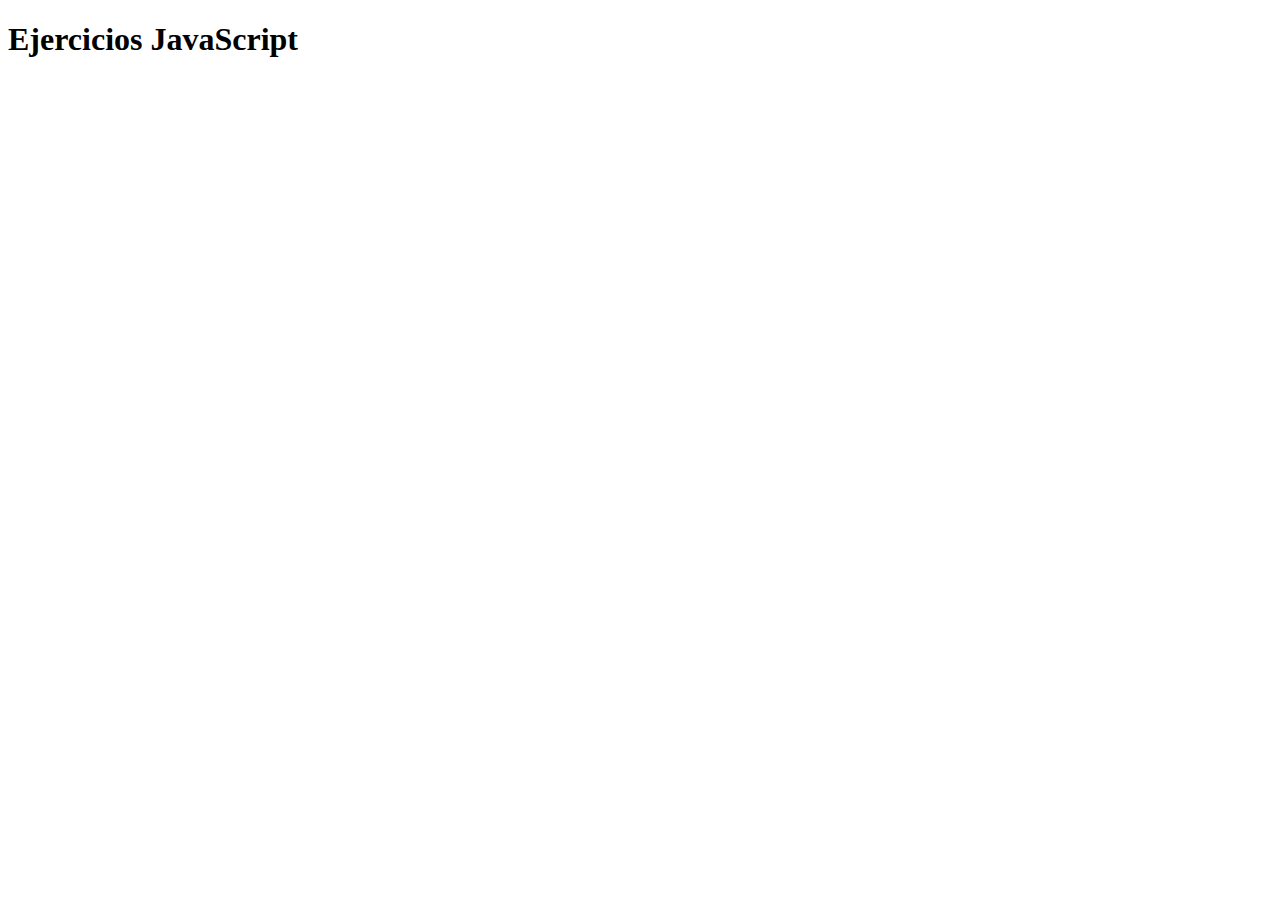
<file: Ejercicios JavaScript/index.html>
<!DOCTYPE html>
<html lang="en">
<head>
    <meta charset="UTF-8">
    <meta http-equiv="X-UA-Compatible" content="IE=edge">
    <meta name="viewport" content="width=device-width, initial-scale=1.0">
    <title>Ejercicios JavaScript</title>
</head>
<body>
    <h1>Ejercicios JavaScript</h1>
    <script src="./script.js"></script>
</body>
</html>
</file>
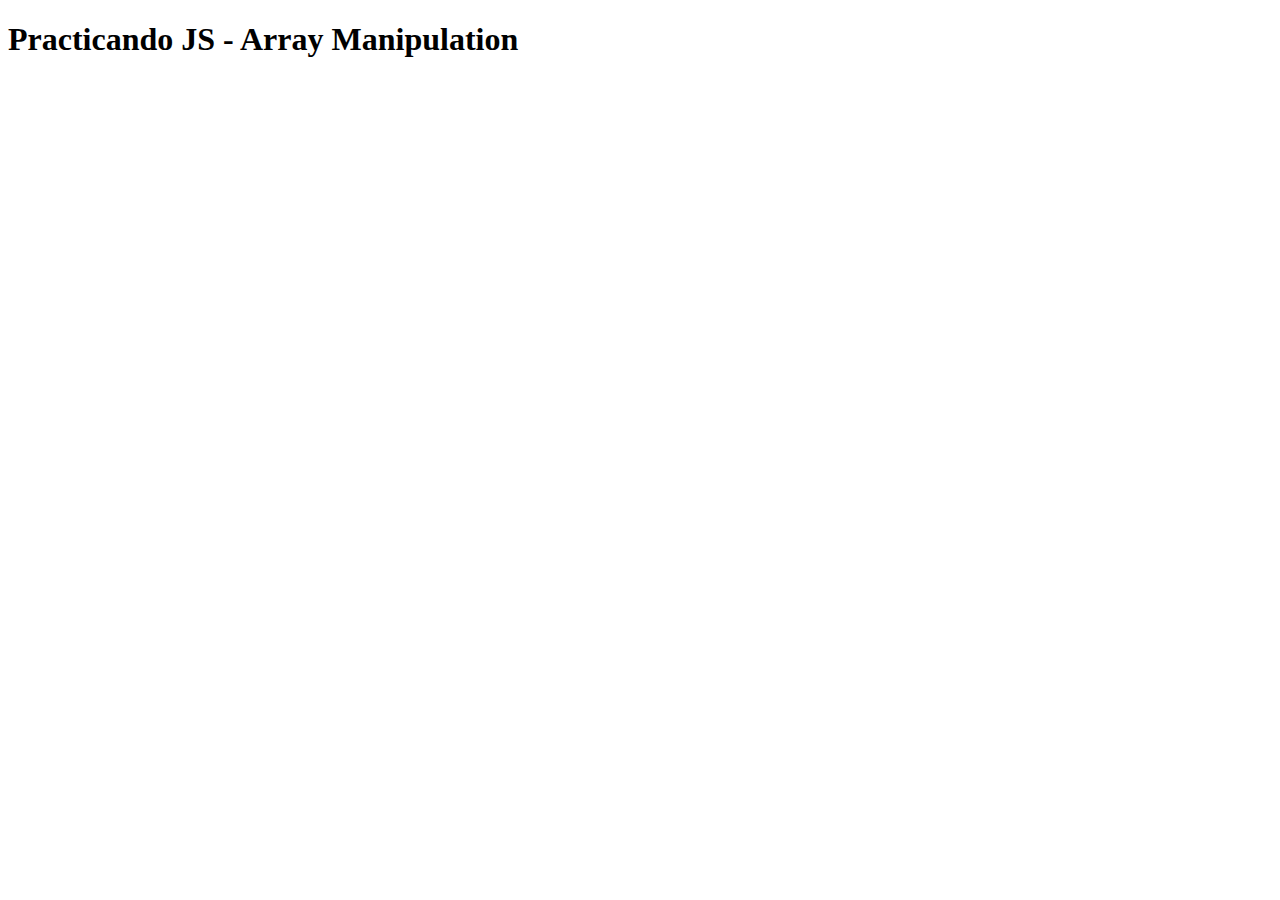
<file: JS array manipulation/index.html>
<!DOCTYPE html>
<html lang="en">
<head>
    <meta charset="UTF-8">
    <meta http-equiv="X-UA-Compatible" content="IE=edge">
    <meta name="viewport" content="width=device-width, initial-scale=1.0">
    <title>JS Array manipulation</title>
</head>
<body>
    <h1>Practicando JS - Array Manipulation</h1>
    <script src="./script.js"></script>
</body>
</html>
</file>
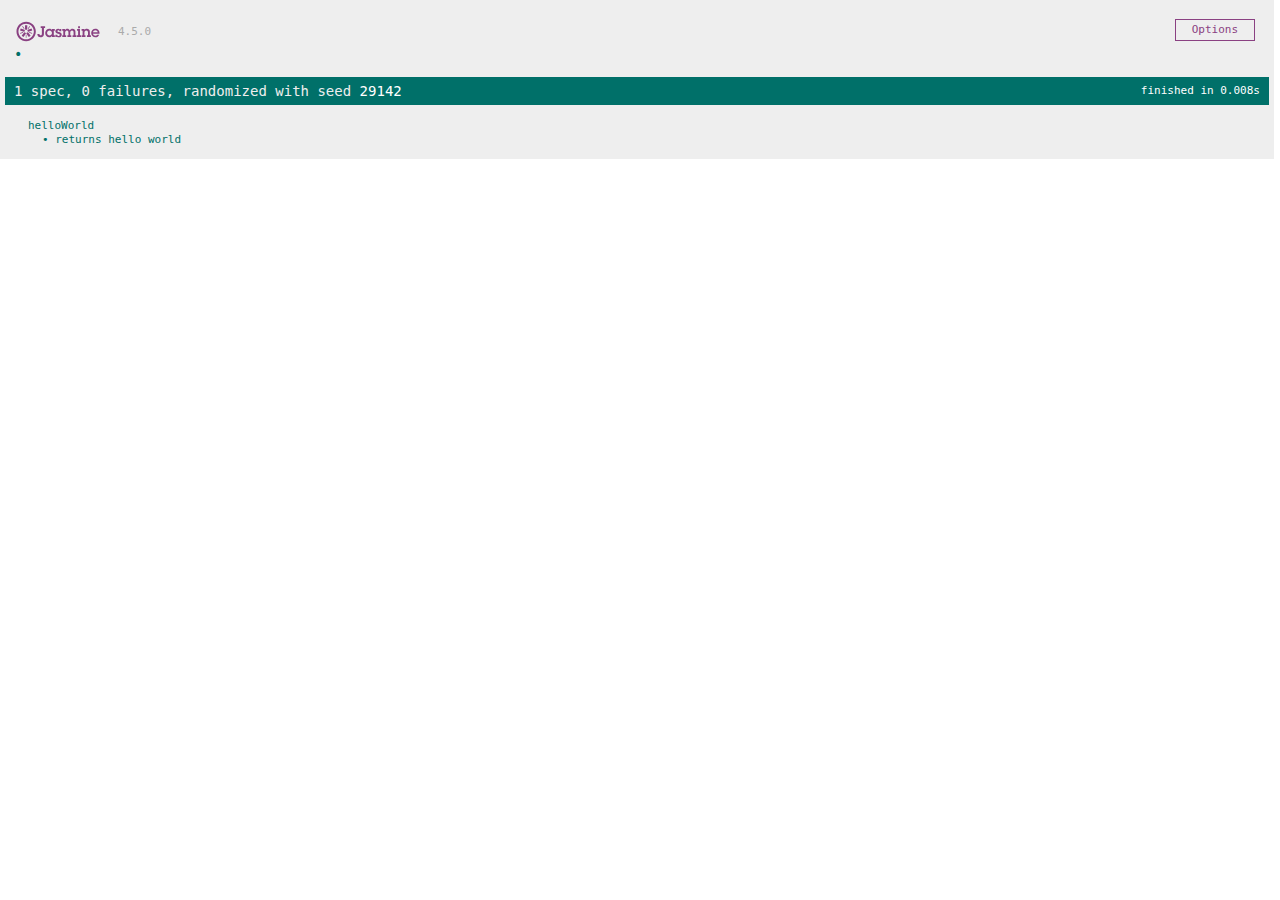
<file: Jasmine/jasmine-standalone-4.5.0/SpecRunner.html>
<!DOCTYPE html>
<html>
<head>
  <meta charset="utf-8">
  <title>Jasmine Spec Runner v4.5.0</title>

  <link rel="shortcut icon" type="image/png" href="lib/jasmine-4.5.0/jasmine_favicon.png">
  <link rel="stylesheet" href="lib/jasmine-4.5.0/jasmine.css">

  <script src="lib/jasmine-4.5.0/jasmine.js"></script>
  <script src="lib/jasmine-4.5.0/jasmine-html.js"></script>
  <script src="lib/jasmine-4.5.0/boot0.js"></script>
  <!-- optional: include a file here that configures the Jasmine env -->
  <script src="lib/jasmine-4.5.0/boot1.js"></script>

  <!-- include source files here... -->
  <script src="../first-project-jasmine/src/helloWorld.js"></script>

  <!-- include spec files here... -->
  <script src="../first-project-jasmine/spec/helloWorldSpec.js"></script>

</head>

<body>
</body>
</html>
</file>
<file: Jasmine/jasmine-standalone-4.5.0/lib/jasmine-4.5.0/jasmine.css>
@charset "UTF-8";
body {
  overflow-y: scroll;
}

.jasmine_html-reporter {
  width: 100%;
  background-color: #eee;
  padding: 5px;
  margin: -8px;
  font-size: 11px;
  font-family: Monaco, "Lucida Console", monospace;
  line-height: 14px;
  color: #333;
}
.jasmine_html-reporter a {
  text-decoration: none;
}
.jasmine_html-reporter a:hover {
  text-decoration: underline;
}
.jasmine_html-reporter p, .jasmine_html-reporter h1, .jasmine_html-reporter h2, .jasmine_html-reporter h3, .jasmine_html-reporter h4, .jasmine_html-reporter h5, .jasmine_html-reporter h6 {
  margin: 0;
  line-height: 14px;
}
.jasmine_html-reporter .jasmine-banner,
.jasmine_html-reporter .jasmine-symbol-summary,
.jasmine_html-reporter .jasmine-summary,
.jasmine_html-reporter .jasmine-result-message,
.jasmine_html-reporter .jasmine-spec .jasmine-description,
.jasmine_html-reporter .jasmine-spec-detail .jasmine-description,
.jasmine_html-reporter .jasmine-alert .jasmine-bar,
.jasmine_html-reporter .jasmine-stack-trace {
  padding-left: 9px;
  padding-right: 9px;
}
.jasmine_html-reporter .jasmine-banner {
  position: relative;
}
.jasmine_html-reporter .jasmine-banner .jasmine-title {
  background: url("[data-uri]") no-repeat;
  background: url("[data-uri]") no-repeat, none;
  background-size: 100%;
  display: block;
  float: left;
  width: 90px;
  height: 25px;
}
.jasmine_html-reporter .jasmine-banner .jasmine-version {
  margin-left: 14px;
  position: relative;
  top: 6px;
}
.jasmine_html-reporter #jasmine_content {
  position: fixed;
  right: 100%;
}
.jasmine_html-reporter .jasmine-version {
  color: #aaa;
}
.jasmine_html-reporter .jasmine-banner {
  margin-top: 14px;
}
.jasmine_html-reporter .jasmine-duration {
  color: #fff;
  float: right;
  line-height: 28px;
  padding-right: 9px;
}
.jasmine_html-reporter .jasmine-symbol-summary {
  overflow: hidden;
  margin: 14px 0;
}
.jasmine_html-reporter .jasmine-symbol-summary li {
  display: inline-block;
  height: 10px;
  width: 14px;
  font-size: 16px;
}
.jasmine_html-reporter .jasmine-symbol-summary li.jasmine-passed {
  font-size: 14px;
}
.jasmine_html-reporter .jasmine-symbol-summary li.jasmine-passed:before {
  color: #007069;
  content: "•";
}
.jasmine_html-reporter .jasmine-symbol-summary li.jasmine-failed {
  line-height: 9px;
}
.jasmine_html-reporter .jasmine-symbol-summary li.jasmine-failed:before {
  color: #ca3a11;
  content: "×";
  font-weight: bold;
  margin-left: -1px;
}
.jasmine_html-reporter .jasmine-symbol-summary li.jasmine-excluded {
  font-size: 14px;
}
.jasmine_html-reporter .jasmine-symbol-summary li.jasmine-excluded:before {
  color: #bababa;
  content: "•";
}
.jasmine_html-reporter .jasmine-symbol-summary li.jasmine-excluded-no-display {
  font-size: 14px;
  display: none;
}
.jasmine_html-reporter .jasmine-symbol-summary li.jasmine-pending {
  line-height: 17px;
}
.jasmine_html-reporter .jasmine-symbol-summary li.jasmine-pending:before {
  color: #ba9d37;
  content: "*";
}
.jasmine_html-reporter .jasmine-symbol-summary li.jasmine-empty {
  font-size: 14px;
}
.jasmine_html-reporter .jasmine-symbol-summary li.jasmine-empty:before {
  color: #ba9d37;
  content: "•";
}
.jasmine_html-reporter .jasmine-run-options {
  float: right;
  margin-right: 5px;
  border: 1px solid #8a4182;
  color: #8a4182;
  position: relative;
  line-height: 20px;
}
.jasmine_html-reporter .jasmine-run-options .jasmine-trigger {
  cursor: pointer;
  padding: 8px 16px;
}
.jasmine_html-reporter .jasmine-run-options .jasmine-payload {
  position: absolute;
  display: none;
  right: -1px;
  border: 1px solid #8a4182;
  background-color: #eee;
  white-space: nowrap;
  padding: 4px 8px;
}
.jasmine_html-reporter .jasmine-run-options .jasmine-payload.jasmine-open {
  display: block;
}
.jasmine_html-reporter .jasmine-bar {
  line-height: 28px;
  font-size: 14px;
  display: block;
  color: #eee;
}
.jasmine_html-reporter .jasmine-bar.jasmine-failed, .jasmine_html-reporter .jasmine-bar.jasmine-errored {
  background-color: #ca3a11;
  border-bottom: 1px solid #eee;
}
.jasmine_html-reporter .jasmine-bar.jasmine-passed {
  background-color: #007069;
}
.jasmine_html-reporter .jasmine-bar.jasmine-incomplete {
  background-color: #bababa;
}
.jasmine_html-reporter .jasmine-bar.jasmine-skipped {
  background-color: #bababa;
}
.jasmine_html-reporter .jasmine-bar.jasmine-warning {
  margin-top: 14px;
  margin-bottom: 14px;
  background-color: #ba9d37;
  color: #333;
}
.jasmine_html-reporter .jasmine-bar.jasmine-menu {
  background-color: #fff;
  color: #aaa;
}
.jasmine_html-reporter .jasmine-bar.jasmine-menu a {
  color: #333;
}
.jasmine_html-reporter .jasmine-bar a {
  color: white;
}
.jasmine_html-reporter.jasmine-spec-list .jasmine-bar.jasmine-menu.jasmine-failure-list,
.jasmine_html-reporter.jasmine-spec-list .jasmine-results .jasmine-failures {
  display: none;
}
.jasmine_html-reporter.jasmine-failure-list .jasmine-bar.jasmine-menu.jasmine-spec-list,
.jasmine_html-reporter.jasmine-failure-list .jasmine-summary {
  display: none;
}
.jasmine_html-reporter .jasmine-results {
  margin-top: 14px;
}
.jasmine_html-reporter .jasmine-summary {
  margin-top: 14px;
}
.jasmine_html-reporter .jasmine-summary ul {
  list-style-type: none;
  margin-left: 14px;
  padding-top: 0;
  padding-left: 0;
}
.jasmine_html-reporter .jasmine-summary ul.jasmine-suite {
  margin-top: 7px;
  margin-bottom: 7px;
}
.jasmine_html-reporter .jasmine-summary li.jasmine-passed a {
  color: #007069;
}
.jasmine_html-reporter .jasmine-summary li.jasmine-failed a {
  color: #ca3a11;
}
.jasmine_html-reporter .jasmine-summary li.jasmine-empty a {
  color: #ba9d37;
}
.jasmine_html-reporter .jasmine-summary li.jasmine-pending a {
  color: #ba9d37;
}
.jasmine_html-reporter .jasmine-summary li.jasmine-excluded a {
  color: #bababa;
}
.jasmine_html-reporter .jasmine-specs li.jasmine-passed a:before {
  content: "• ";
}
.jasmine_html-reporter .jasmine-specs li.jasmine-failed a:before {
  content: "× ";
}
.jasmine_html-reporter .jasmine-specs li.jasmine-empty a:before {
  content: "* ";
}
.jasmine_html-reporter .jasmine-specs li.jasmine-pending a:before {
  content: "• ";
}
.jasmine_html-reporter .jasmine-specs li.jasmine-excluded a:before {
  content: "• ";
}
.jasmine_html-reporter .jasmine-description + .jasmine-suite {
  margin-top: 0;
}
.jasmine_html-reporter .jasmine-suite {
  margin-top: 14px;
}
.jasmine_html-reporter .jasmine-suite a {
  color: #333;
}
.jasmine_html-reporter .jasmine-failures .jasmine-spec-detail {
  margin-bottom: 28px;
}
.jasmine_html-reporter .jasmine-failures .jasmine-spec-detail .jasmine-description {
  background-color: #ca3a11;
  color: white;
}
.jasmine_html-reporter .jasmine-failures .jasmine-spec-detail .jasmine-description a {
  color: white;
}
.jasmine_html-reporter .jasmine-result-message {
  padding-top: 14px;
  color: #333;
  white-space: pre-wrap;
}
.jasmine_html-reporter .jasmine-result-message span.jasmine-result {
  display: block;
}
.jasmine_html-reporter .jasmine-stack-trace {
  margin: 5px 0 0 0;
  max-height: 224px;
  overflow: auto;
  line-height: 18px;
  color: #666;
  border: 1px solid #ddd;
  background: white;
  white-space: pre;
}
.jasmine_html-reporter .jasmine-expander a {
  display: block;
  margin-left: 14px;
  color: blue;
  text-decoration: underline;
}
.jasmine_html-reporter .jasmine-expander-contents {
  display: none;
}
.jasmine_html-reporter .jasmine-expanded {
  padding-bottom: 10px;
}
.jasmine_html-reporter .jasmine-expanded .jasmine-expander-contents {
  display: block;
  margin-left: 14px;
  padding: 5px;
}
.jasmine_html-reporter .jasmine-debug-log {
  margin: 5px 0 0 0;
  padding: 5px;
  color: #666;
  border: 1px solid #ddd;
  background: white;
}
.jasmine_html-reporter .jasmine-debug-log table {
  border-spacing: 0;
}
.jasmine_html-reporter .jasmine-debug-log table, .jasmine_html-reporter .jasmine-debug-log th, .jasmine_html-reporter .jasmine-debug-log td {
  border: 1px solid #ddd;
}
</file>
